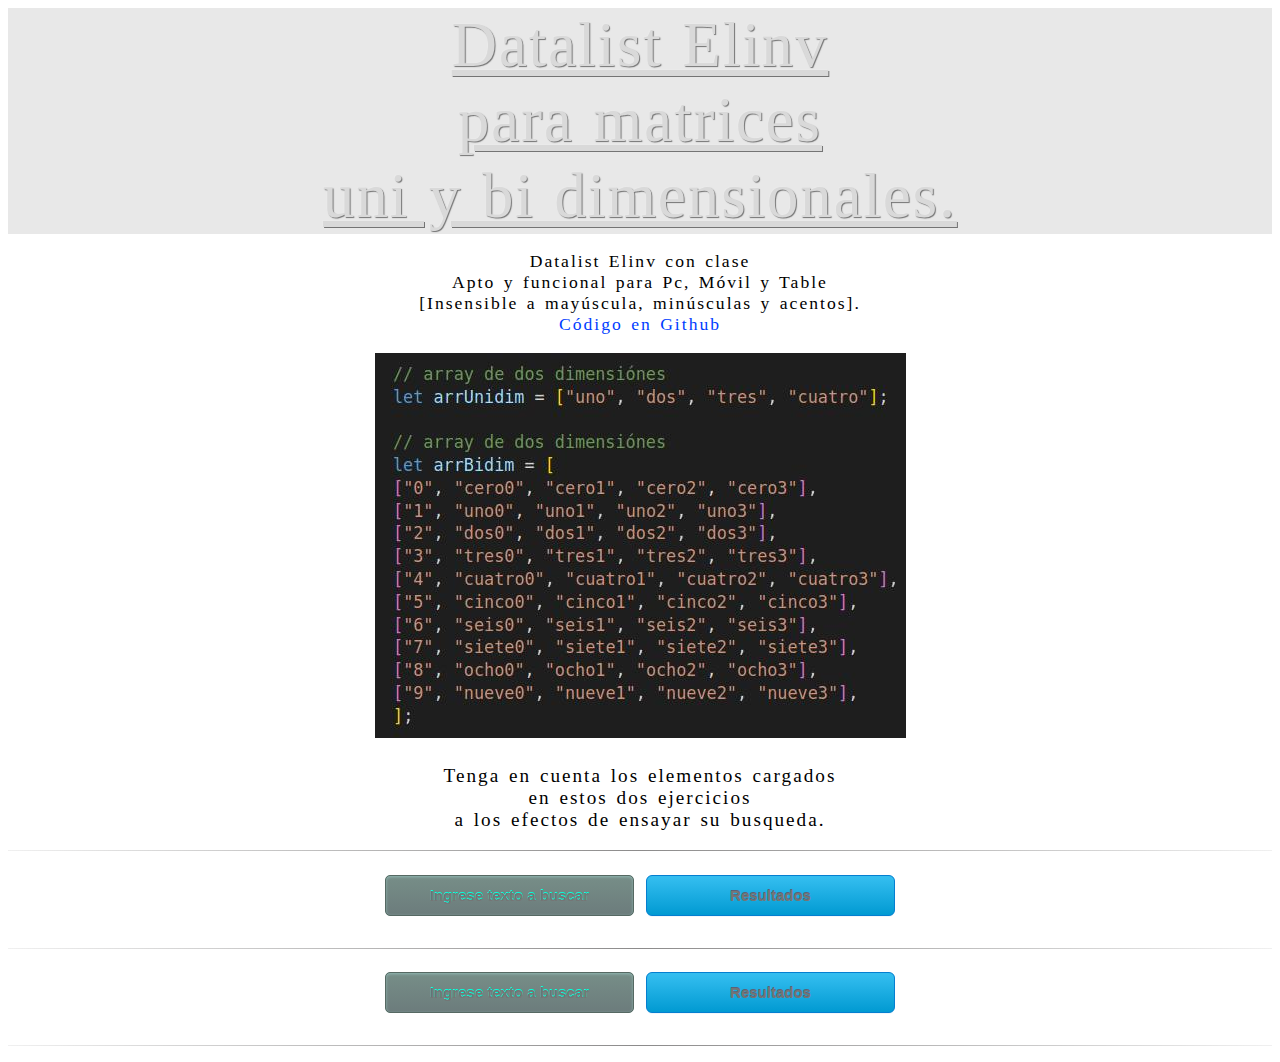
<file: index.html>
<!DOCTYPE html>
<html lang="es">

<head>
	<meta charset="UTF-8">
	<meta http-equiv="X-UA-Compatible" content="IE=edge">
	<meta name="viewport" content="width=device-width, initial-scale=1.0">
	<title>Datalist Elinv con array Uni y bidimensional (Pc, Móvil y Table) [Insensible a mayúscula, minúsculas y acentos]</title>
	<!-- Favicon-->
	<link rel="icon" type="image/x-icon" href="./favicon.ico" />
	<link rel="stylesheet" href="./css/style.css">
	<script src="./js/arrBidimensional.js"></script>
	<script src="./js/datalistElinvClass.js"></script>

	<style>
		#datalistElvArrBid {
			width: 100%;
			padding-top: 12px;
			padding-bottom: 12px;
			text-align: left;
		}

		#datalistElvArrBid th {
			padding-top: 12px;
			padding-bottom: 12px;
			text-align: left;
			background-color: #04AA6D;
			color: white;
		}

 		/* tablet y telefono horizontal */
 		@media screen and (max-width: 950px) {
		.titulo {
        	font-size: 1em;
     	}
 		}
     
 		/* Responsive teléfono vertical */
 		@media screen and (max-width: 600px) {
 		.titulo {
        	font-size: 1em;
     	}

		img{
			width: 100%;
		}

		}
	</style>
</head>

<body>

	<div class="contenedor">

		<div class="titulo">Datalist Elinv <br>	para matrices <br>uni y bi dimensionales.
		</div>
		<p style="font-size: 0.55em;">
				Datalist Elinv con clase<br>
				Apto y funcional para Pc, Móvil y Table <br>
				[Insensible a mayúscula, minúsculas y acentos]. <br>
				<span style="color:#003cff;">Código en Github</span>
			</p>		
		
		<img src="./arr.jpg" 
			alt="Array cargados para este ejercició" 
			title="Array cargados para este ejercició">

		<p style="font-size: 0.6em;">
			Tenga en cuenta los elementos cargados <br>
			en estos dos ejercicios  <br>
			a los efectos de ensayar su busqueda. <br>
		</p>

		<hr class="linHR">

		
		<!-- Tag necesarios para implementar el Datalist Unidimensional
		------------------------------------------------ -->
		<!-- Input de busqueda -->
		<input id="search" class="searchBut" type="text" placeholder="Ingrese texto a buscar" 
		title="Este array unidimensional,
tiene 4 elementos 
'uno', 'dos', 'tres', 'cuatro'.

Typee una letra o uno de ellos 
para ver resultados." />
		<!-- Muestra la cantidad de resultados alcanzados -->
		<input id="lblHallados" class="ledRes" type="label" placeholder="Resultados" disabled>
		<!-- Muestra un solo resultado de la fila seleccionada
		sea con el mouse o con el teclado. -->
		<div class="margenArriba">
			<input id="lblinnerHTML" class="ledResText vertical-center" type="label">
		</div>
		<!-- Es visible o invisible dependiendo si hay o no resultados. 
		Muestra el datalist con los resultados de la busqueda. -->
		<div id="listTel" class="ClsDLElinv in"></div>

		<hr class="linHR">

		<!-- Tag necesarios para implementar el Datalist bidimensional
		------------------------------------------------ -->
		<!-- Input de busqueda -->
		<input id="search2" class="searchBut" type="text" placeholder="Ingrese texto a buscar" 
		title="Este array Bidimensional,
tiene 10 elementos bidimensionales

'0', 'cero0', 'cero1', 'cero2', 'cero3']
'1', 'uno0', 'uno1', 'uno2', 'uno3']
'2', 'dos0', 'dos1', 'dos2', 'dos3']
'3', 'tres0', 'tres1', 'tres2', 'tres3']
'4', 'cuatro0', 'cuatro1', 'cuatro2', 'cuatro3']
'5', 'cinco0', 'cinco1', 'cinco2', 'cinco3']
'6', 'seis0', 'seis1', 'seis2', 'seis3']
'7', 'siete0', 'siete1', 'siete2', 'siete3']
'8', 'ocho0', 'ocho1', 'ocho2', 'ocho3']
'9', 'nueve0', 'nueve1', 'nueve2', 'nueve3']

Typee una letra o uno de ellos 
para ver resultados." />
		<!-- Muestra la cantidad de resultados alcanzados -->
		<input id="lblHallados2" class="ledRes" type="label" placeholder="Resultados" disabled>
		<!-- Muestra un solo resultado de la fila seleccionada
		sea con el mouse o con el teclado. -->
		<div class="margenArriba">
			<input id="lblinnerHTML2" class="ledResText vertical-center" type="label">
		</div>
		<!-- Es visible o invisible dependiendo si hay o no resultados. 
		Muestra el datalist con los resultados de la busqueda. -->
		<div id="listTel2" class="ClsDLElinv1 in"></div>

		<hr class="linHR">
	</div>

	<script>
		/**
		 *  * Clase Datalist Elinv
		 *  * Parametros:
		 *  * ------------------------------------------------------------
		 * 	inputSearch :   id del Input de busqueda
		 * 
		 *  listDiv:        id del Datalist que es visible o invisible 
		 *                  dependiendo si hay o no resultados. 
		 *          		Se muestra con los resultados de la busqueda.
		 * 
		 *  ClsDLElinv:     Clase contenedora del datalist
		 * 
		 *  options:        Clase que permite ver u ocultar las filas
		 * 
		 *  lblinnerHTML:   id del input label que muestra un solo resultado 
		 *                  de la fila seleccionada sea con el mouse 
		 *                  o con el teclado.
		 *  
		 *  lblHallados:    id del input label que muestra la cantidad 
		 *                  de resultados alcanzados
		 * 
		 *  arrDatalistElv: Parametro array para llenar el datalist
		 * 
		 *  titColumn:      Título de las columnas para el caso de un array bidimensional.
		 * 
		 *  Posdata: Se podría haber realizado con mucho menos código
		 *  pero la idea es que sea de la mas fácil comprensión.
		 *  * ------------------------------------------------------------ 
		 */
		
		// para el array unidimensional
		let datalistNew = new datalistElinv('search', 'listTel', 'ClsDLElinv', 'optionsUni', 'lblinnerHTML', 'lblHallados', arrUnidim);
		datalistNew.init(datalistNew);

		// para el array unidimensional
		let datalistNew2 = new datalistElinv('search2', 'listTel2', 'ClsDLElinv1', 'optionsBid', 'lblinnerHTML2', 'lblHallados2', arrBidim, titColumn);
		datalistNew2.init(datalistNew2);


	</script>
</body>

</html>
</file>
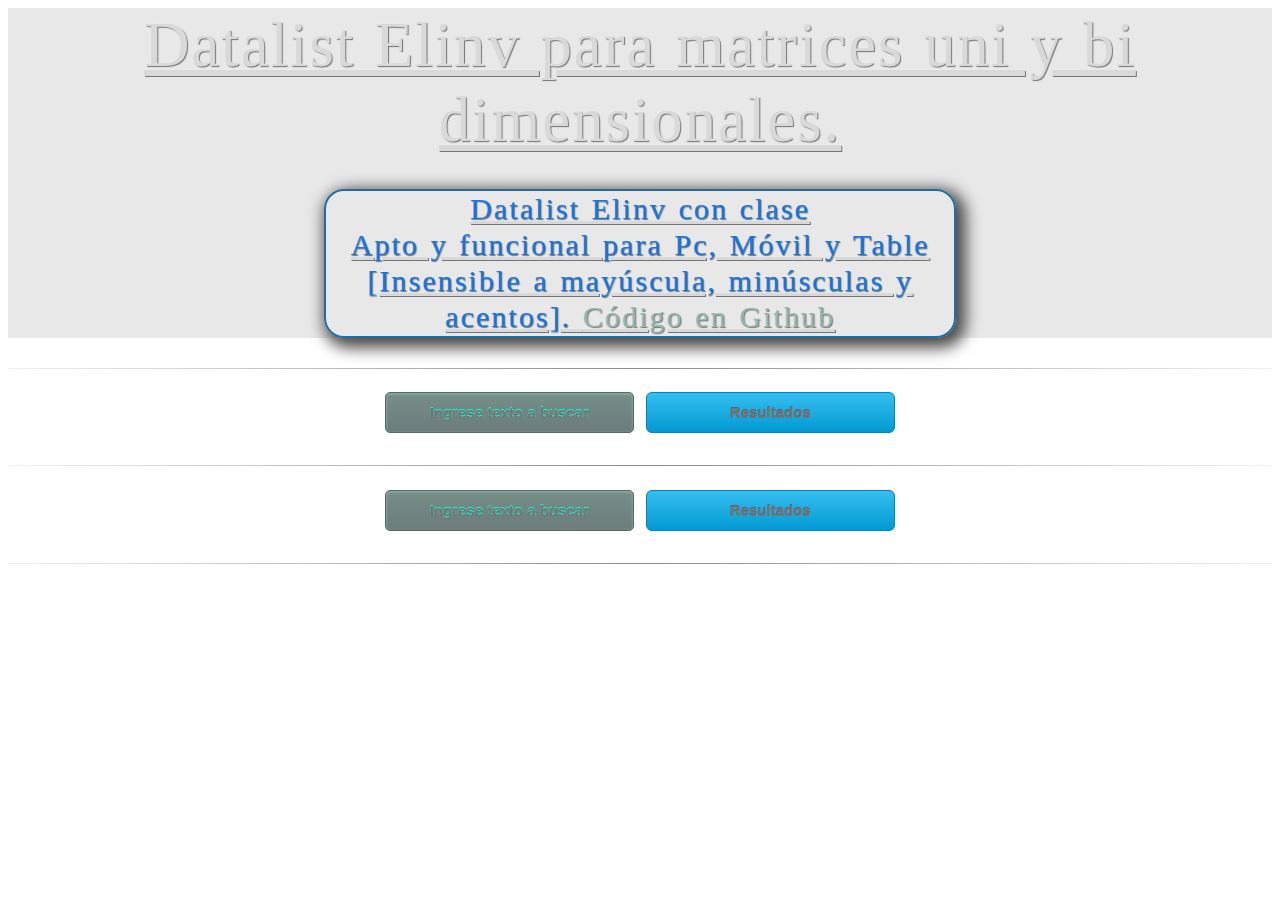
<file: datalist_alternative_elinv.html>
<!DOCTYPE html>
<html lang="es">

<head>
	<meta charset="UTF-8">
	<meta http-equiv="X-UA-Compatible" content="IE=edge">
	<meta name="viewport" content="width=device-width, initial-scale=1.0">
	<title>Datalist Elinv con array Uni y bidimensional (Pc, Móvil y Table) [Insensible a mayúscula, minúsculas y acentos]</title>
	<!-- Favicon-->
	<link rel="icon" type="image/x-icon" href="./favicon.ico" />
	<link rel="stylesheet" href="./css/style.css">
	<script src="./js/arrBidimensional.js"></script>
	<script src="./js/datalistElinvClass.js"></script>

	<style>
		#datalistElvArrBid {
			width: 100%;
			padding-top: 12px;
			padding-bottom: 12px;
			text-align: left;
		}

		#datalistElvArrBid th {
			padding-top: 12px;
			padding-bottom: 12px;
			text-align: left;
			background-color: #04AA6D;
			color: white;
		}
	</style>
</head>

<body>

	<div class="contenedor">

		<div class="titulo">Datalist Elinv para matrices uni y bi dimensionales.
			<div class="tit1 vertical-center">
				Datalist Elinv con clase<br>
				Apto y funcional para Pc, Móvil y Table <br>
				[Insensible a mayúscula, minúsculas y acentos].
				<span style="color:#91b8b3;">Código en Github</span>
			</div>
		</div>

		<hr class="linHR">

		<!-- Tag necesarios para implementar el Datalist Unidimensional
		------------------------------------------------ -->
		<!-- Input de busqueda -->
		<input id="search" class="searchBut" type="text" placeholder="Ingrese texto a buscar" />
		<!-- Muestra la cantidad de resultados alcanzados -->
		<input id="lblHallados" class="ledRes" type="label" placeholder="Resultados" disabled>
		<!-- Muestra un solo resultado de la fila seleccionada
		sea con el mouse o con el teclado. -->
		<div class="margenArriba">
			<input id="lblinnerHTML" class="ledResText vertical-center" type="label">
		</div>
		<!-- Es visible o invisible dependiendo si hay o no resultados. 
		Muestra el datalist con los resultados de la busqueda. -->
		<div id="listTel" class="ClsDLElinv in"></div>

		<hr class="linHR">

		<!-- Tag necesarios para implementar el Datalist bidimensional
		------------------------------------------------ -->
		<!-- Input de busqueda -->
		<input id="search2" class="searchBut" type="text" placeholder="Ingrese texto a buscar" />
		<!-- Muestra la cantidad de resultados alcanzados -->
		<input id="lblHallados2" class="ledRes" type="label" placeholder="Resultados" disabled>
		<!-- Muestra un solo resultado de la fila seleccionada
		sea con el mouse o con el teclado. -->
		<div class="margenArriba">
			<input id="lblinnerHTML2" class="ledResText vertical-center" type="label">
		</div>
		<!-- Es visible o invisible dependiendo si hay o no resultados. 
		Muestra el datalist con los resultados de la busqueda. -->
		<div id="listTel2" class="ClsDLElinv1 in"></div>

		<hr class="linHR">
	</div>

	<script>
		/**
		 *  * Clase Datalist Elinv
		 *  * Parametros:
		 *  * ------------------------------------------------------------
		 * 	inputSearch :   id del Input de busqueda
		 * 
		 *  listDiv:        id del Datalist que es visible o invisible 
		 *                  dependiendo si hay o no resultados. 
		 *          		Se muestra con los resultados de la busqueda.
		 * 
		 *  ClsDLElinv:     Clase contenedora del datalist
		 * 
		 *  options:        Clase que permite ver u ocultar las filas
		 * 
		 *  lblinnerHTML:   id del input label que muestra un solo resultado 
		 *                  de la fila seleccionada sea con el mouse 
		 *                  o con el teclado.
		 *  
		 *  lblHallados:    id del input label que muestra la cantidad 
		 *                  de resultados alcanzados
		 * 
		 *  arrDatalistElv: Parametro array para llenar el datalist
		 * 
		 *  titColumn:      Título de las columnas para el caso de un array bidimensional.
		 * 
		 *  Posdata: Se podría haber realizado con mucho menos código
		 *  pero la idea es que sea de la mas fácil comprensión.
		 *  * ------------------------------------------------------------ 
		 */
		
		// para el array unidimensional
		let datalistNew = new datalistElinv('search', 'listTel', 'ClsDLElinv', 'optionsUni', 'lblinnerHTML', 'lblHallados', arrUnidim);
		datalistNew.init(datalistNew);

		// para el array unidimensional
		let datalistNew2 = new datalistElinv('search2', 'listTel2', 'ClsDLElinv1', 'optionsBid', 'lblinnerHTML2', 'lblHallados2', arrBidim, titColumn);
		datalistNew2.init(datalistNew2);


	</script>
</body>

</html>
</file>
<file: css/style.css>
:root {
    /* Ancho y alto del datalist en PC, Table y Telefono */
    --datalistElinvWidthPC: 97%;
    --datalistElinvHeightPC: 8em;

    --datalistElinvWidthTable: 97%;
    --datalistElinvHeightTable: 15em;

    --datalistElinvWidthPhone: 97%;
    --datalistElinvHeightPhone: 30em;
}

* {
    box-sizing: border-box
}

.contenedor {
    font-family: "Palatino Linotype", "Book Antiqua", Palatino, serif;
    font-size: 2em;
    letter-spacing: 2px;
    word-spacing: 2px;
    color: #000000;
    font-weight: normal;
    text-decoration: none;
    font-style: normal;
    font-variant: normal;
    text-transform: none;
    /* text-shadow: #e0e0e0 1px 1px 0; */
    width: 100%;
    display: block;
    text-align: center;
}

/* Botón de busqueda */
.searchBut {
    box-shadow: inset 0px 1px 3px 0px #91b8b3;
    background: linear-gradient(to bottom, #768d87 5%, #6c7c7c 100%);
    background-color: #60c0a6;
    border-radius: 5px;
    border: 1px solid #566963;
    display: inline-block;
    cursor: pointer;
    color: #ffffff;
    font-family: Arial;
    font-size: 15px;
    font-weight: bold;
    padding: 11px 23px;
    text-decoration: none;
    text-shadow: 0px -1px 0px #00ffdd;
    text-align: center;
}

.searchBut:hover {
    background: linear-gradient(to bottom, #6c7c7c 5%, #768d87 100%);
    background-color: #6c7c7c;
}

.searchBut:active {
    position: relative;
    top: 1px;
}

/* Led de resultados*/
.ledRes,
.ledResText {
    box-shadow: 0px 1px 0px 0px #f0f7fa;
    background: linear-gradient(to bottom, #33bdef 5%, #019ad2 100%);
    background-color: #33bdef;
    border-radius: 6px;
    border: 1px solid #057fd0;
    display: inline-block;
    cursor: pointer;
    color: #ffffff;
    font-family: Arial;
    font-size: 15px;
    font-weight: bold;
    padding: 11px 23px;
    margin-top: 0.5em;
    text-decoration: none;
    text-shadow: 0px -1px 0px #5b6178;
    text-align: center;
}

.ledRes:hover,
.ledResText:hover {
    background: linear-gradient(to bottom, #019ad2 5%, #33bdef 100%);
    background-color: #019ad2;
}

.ledRes:active,
.ledResText:active {
    position: relative;
    top: 1px;
}

.ledResText {
    display: none;
    width: 90%;
}

/* Para los dos array uni y bidimensional. */
.ClsDLElinv, .ClsDLElinv1 {
    width: var(--datalistElinvWidthPC);
    max-height: var(--datalistElinvHeightPC);
    margin-top: 2em;
    margin-left: 1%;
    overflow-y: scroll;
    border: 5px solid #1C6EA4;
    -webkit-box-shadow: 5px 5px 15px 5px #000000;
    box-shadow: 5px 5px 15px 5px #000000;
    -webkit-border-radius: 5px;
    -moz-border-radius: 5px;
    border-radius: 5px;
    /* display: none; */
}

.in {
    animation: fadeIn 0.4s ease-in-out;
}

.out {
    animation: fadeOut 0.4s linear;
}

@keyframes fadeIn {
    0% {
        opacity: 0;
    }

    100% {
        opacity: 1;
    }
}


@keyframes fadeOut {
    0% {
        opacity: 1;
    }

    100% {
        opacity: 0;
    }
}

/* Clase opción para el arrasy unidimensional*/
.optionsUni:nth-child(2n+1) {
    background-color: #6493c8;
    border-bottom: 1px solid #0289e3;
    border-top: 1px solid #0289e3;
    border-right: 1px solid #0289e3;
}

.optionsUni:nth-child(2n+2) {
    border-right: 1px solid #1C6EA4;
    border-bottom: 1px solid #1C6EA4;
}

.optionsUni:nth-child(2n+1):hover {
    background-color: #754bb4;
    color: #d9d9d9;
}

.optionsUni:nth-child(2n+2):hover {
    background-color: #754bb4;
    color: #d9d9d9;
}

.optionsUni:nth-child(2n+1):focus-within {
    background-color: #754bb4;
    color: #d9d9d9;
}

.optionsUni:nth-child(2n+2):focus-within {
    background-color: #754bb4;
    color: #d9d9d9;
}



/* Clase opción para el arrasy Bidimensional.*/
.optionsBid:nth-child(2n+1) {
    background-color: #6493c8;
    border-bottom: 1px solid #0289e3;
    border-top: 1px solid #0289e3;
    border-right: 1px solid #0289e3;
}

.optionsBid:nth-child(2n+2) {
    border-right: 1px solid #1C6EA4;
    border-bottom: 1px solid #1C6EA4;
}

.optionsBid:nth-child(2n+1):hover {
    background-color: #754bb4;
    color: #d9d9d9;
}

.optionsBid:nth-child(2n+2):hover {
    background-color: #754bb4;
    color: #d9d9d9;
}

.optionsBid:nth-child(2n+1):focus-within {
    background-color: #754bb4;
    color: #d9d9d9;
}

.optionsBid:nth-child(2n+2):focus-within {
    background-color: #754bb4;
    color: #d9d9d9;
}


.vertical-center {
    margin-left: auto; 
    margin-right: auto; 
    max-width: 1000px;
    float: none;
}

/* Título principal */
.titulo{
    color: #d9d9d9;
    font-size: calc(1.4em + 1.4vw);
    text-decoration: underline;
    text-align: center;

    background: #e8e8e8;
    text-shadow: -1px -1px 1px rgba(255,255,255,.1), 1px 1px 1px rgba(0,0,0,.5);
    line-height: 1.2;
}
.tit1 {

    color: #1477e8;
    font-size: calc(0.4em + 0.4vw);
    margin-top: 1em;
    margin-bottom: 1em;
    width: 50%;
    
    border: 2px solid #1C6EA4;

    -webkit-box-shadow: 5px 5px 15px 5px #706d6d; 
    box-shadow: 5px 5px 15px 5px #4b4b4b;

    -webkit-border-radius: 20px;
    -moz-border-radius: 20px;
    border-radius: 20px;
}

.margenArriba {
    margin-top: 1.0em;
}

/* tablet y telefono horizontal */
@media screen and (max-width: 950px) {
    .ClsDLElinv, .ClsDLElinv1 {
        width: var(--datalistElinvWidthTable);
        max-height: var(--datalistElinvHeightTable);
        margin-top: 1.5em;
    }

    .ledResText {
        width: 98%;
    }
}

/*teléfono vertical */
@media screen and (max-width: 600px) {
    .ClsDLElinv, .ClsDLElinv1 {
        width: var(--datalistElinvWidthPhone);
        max-height: var(--datalistElinvHeightPhone);
        margin-top: 1.5em;
    }

    .ledResText {
        font-size: calc(0.4em + 0.4vw);
        width: 94%;
    }
}


/* Tabla div css */
.divTable{
	display: table;
	width: 100%;
}
.divTableTit{
    background-color: rgb(90, 70, 70);
    color:#d9d9d9;
	border: 1px solid #999999;
	display: table-cell;
	padding: 3px 10px;
}
.divTableRow {
	display: table-row;
}
.divTableHeading {
	background-color: #EEE;
	display: table-header-group;
}
.divTableCell, .divTableHead {
	border: 1px solid #999999;
	display: table-cell;
	padding: 3px 10px;
}
.divTableHeading {
	background-color: #EEE;
	display: table-header-group;
	font-weight: bold;
}
.divTableFoot {
	background-color: #EEE;
	display: table-footer-group;
	font-weight: bold;
}
.divTableBody {
	display: table-row-group;
}
/* Tabla div css */

/* linea divisoria <hr> */
.linHR{
    border: 0;
    height: 1px;
    background-image: -webkit-linear-gradient(left, #f0f0f0, #8c8b8b, #f0f0f0);
    background-image: -moz-linear-gradient(left, #f0f0f0, #8c8b8b, #f0f0f0);
    background-image: -ms-linear-gradient(left, #f0f0f0, #8c8b8b, #f0f0f0);
    background-image: -o-linear-gradient(left, #f0f0f0, #8c8b8b, #f0f0f0);
}
</file>
